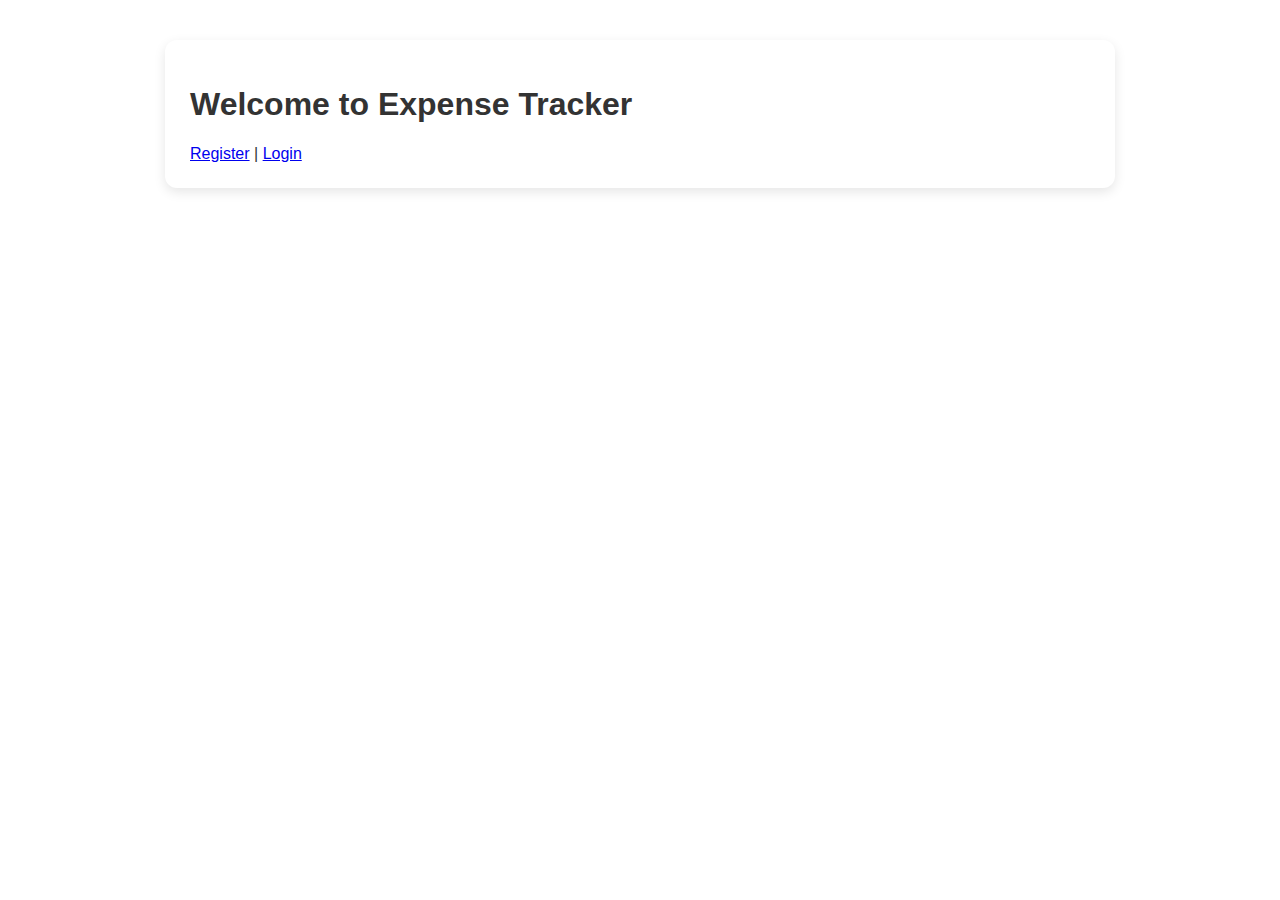
<file: templates/index.html>
<!DOCTYPE html>
<html>
<head><title>Expense Tracker</title></head>
<link rel="stylesheet" href="/static/style.css">

<body class="container">
    <h1>Welcome to Expense Tracker</h1>
    <a href="/register">Register</a> | <a href="/login">Login</a>
</body>
</html>
</file>
<file: static/style.css>
/* General Page Styling */
body {
    font-family: 'Segoe UI', Tahoma, Geneva, Verdana, sans-serif;
    background: #f4f6f9;
    margin: 0;
    padding: 0;
    color: #333;
}

/* Navbar */
.navbar {
    background: #2c3e50;
    padding: 12px 20px;
    display: flex;
    justify-content: center;
    gap: 25px;
}

.navbar a {
    color: white;
    text-decoration: none;
    font-weight: 500;
    padding: 8px 14px;
    border-radius: 6px;
    transition: background 0.3s;
}

.navbar a:hover {
    background: #34495e;
}

/* Container */
.container {
    max-width: 900px;
    margin: 40px auto;
    background: white;
    padding: 25px;
    border-radius: 12px;
    box-shadow: 0 4px 12px rgba(0,0,0,0.1);
}

/* Headings */
h2, h3 {
    margin-bottom: 15px;
    color: #2c3e50;
}

/* Forms */
form {
    display: flex;
    flex-direction: column;
    gap: 12px;
    margin-bottom: 20px;
}

label {
    font-weight: bold;
}

input, select, button {
    padding: 10px;
    border: 1px solid #ddd;
    border-radius: 6px;
    font-size: 14px;
}

input:focus, select:focus {
    border-color: #3498db;
    outline: none;
}

button {
    background: #3498db;
    color: white;
    border: none;
    cursor: pointer;
    font-weight: 600;
    transition: background 0.3s;
}

button:hover {
    background: #2980b9;
}

/* Tables */
table {
    width: 100%;
    border-collapse: collapse;
    margin-top: 15px;
}

table th, table td {
    padding: 12px;
    border: 1px solid #ddd;
    text-align: center;
}

table th {
    background: #2c3e50;
    color: white;
}

table tr:nth-child(even) {
    background: #f9f9f9;
}

/* Chart Container */
.chart-container {
    width: 100%;
    max-width: 500px;
    margin: 30px auto;
}

/* Alerts (Optional for messages) */
.alert {
    padding: 12px;
    margin-bottom: 20px;
    border-radius: 6px;
    font-weight: bold;
}

.alert.success {
    background: #d4edda;
    color: #155724;
    border: 1px solid #c3e6cb;
}

.alert.error {
    background: #f8d7da;
    color: #721c24;
    border: 1px solid #f5c6cb;
}
</file>
